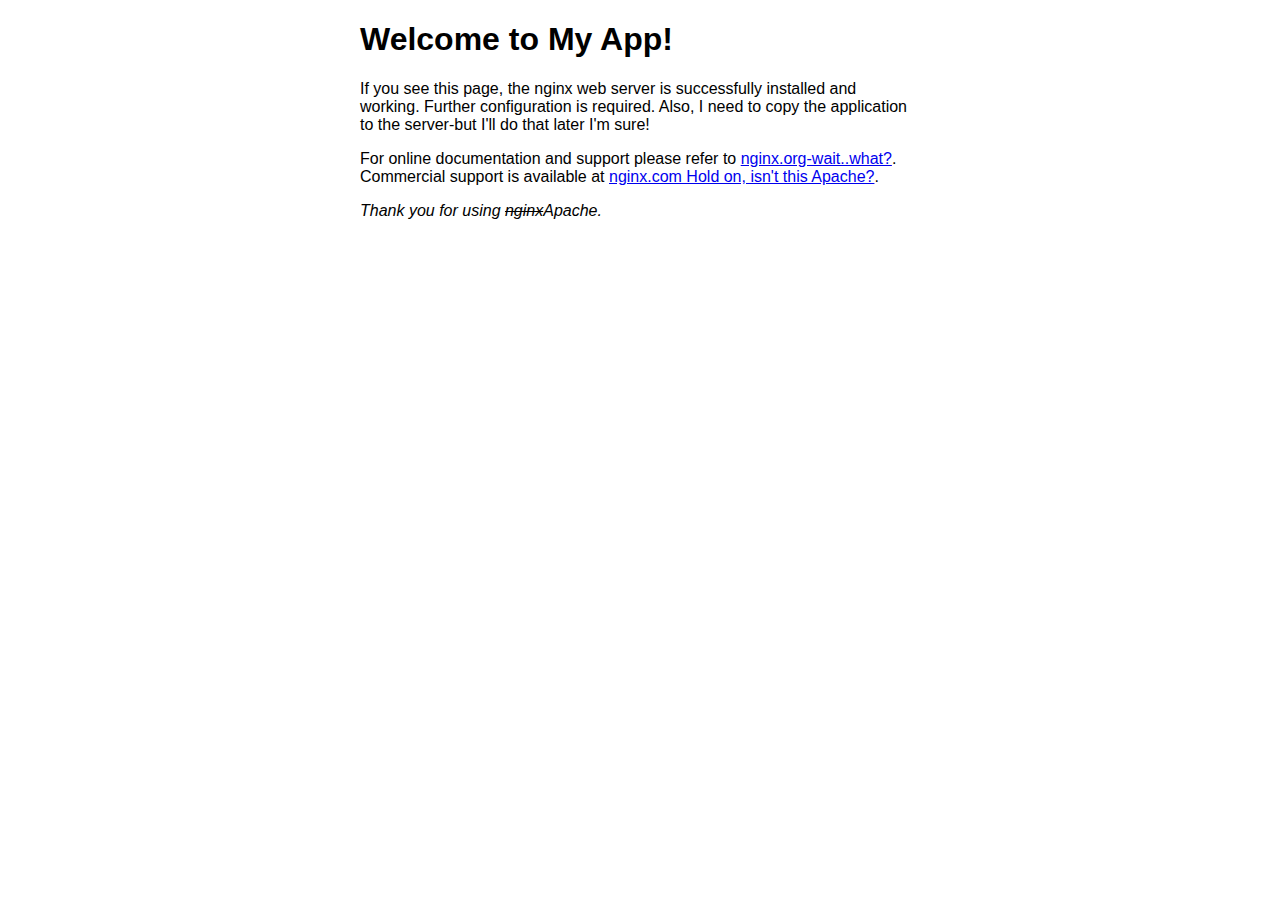
<file: packer/etc/scenarios/apache/index.htm>
<!DOCTYPE html>
<html>
<head>
<title>Welcome to My App!</title>
<style>
    body {
        width: 35em;
        margin: 0 auto;
        font-family: Tahoma, Verdana, Arial, sans-serif;
    }
</style>
</head>
<body>
<h1>Welcome to My App!</h1>
<p>If you see this page, the nginx web server is successfully installed and
working. Further configuration is required. Also, I need to copy the application to the server-but I'll do that later I'm sure!</p>

<p>For online documentation and support please refer to
<a href="http://nginx.org/">nginx.org-wait..what?</a>.<br/>
Commercial support is available at
<a href="http://nginx.com/">nginx.com  Hold on, isn't this Apache?</a>.</p>

<p><em>Thank you for using <del>nginx</del>Apache.</em></p>
</body>
</html>
</file>
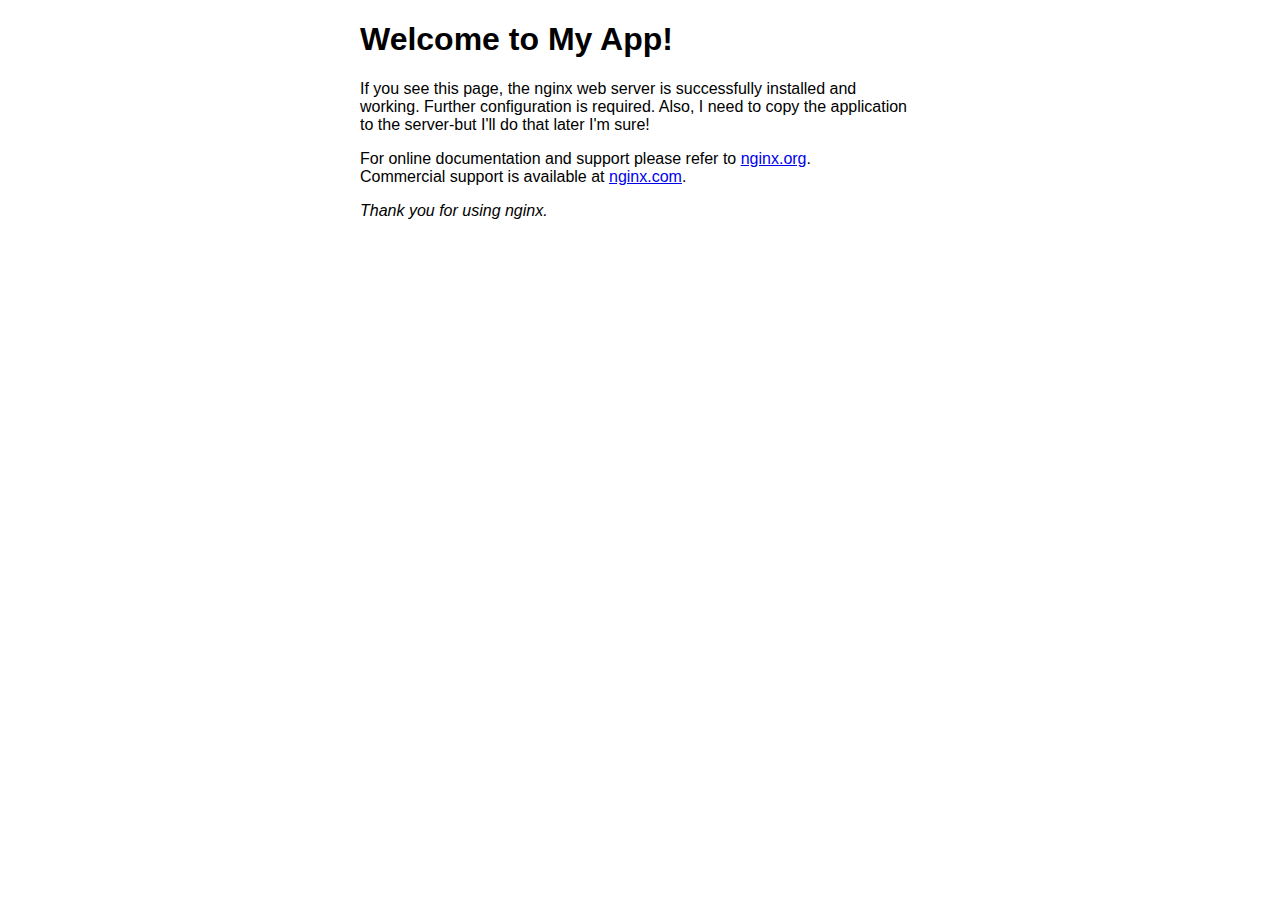
<file: packer/etc/index.nginx-debian.html>
<!DOCTYPE html>
<html>
<head>
<title>Welcome to My App!</title>
<style>
    body {
        width: 35em;
        margin: 0 auto;
        font-family: Tahoma, Verdana, Arial, sans-serif;
    }
</style>
</head>
<body>
<h1>Welcome to My App!</h1>
<p>If you see this page, the nginx web server is successfully installed and
working. Further configuration is required. Also, I need to copy the application to the server-but I'll do that later I'm sure!</p>

<p>For online documentation and support please refer to
<a href="http://nginx.org/">nginx.org</a>.<br/>
Commercial support is available at
<a href="http://nginx.com/">nginx.com</a>.</p>

<p><em>Thank you for using nginx.</em></p>
</body>
</html>
</file>
